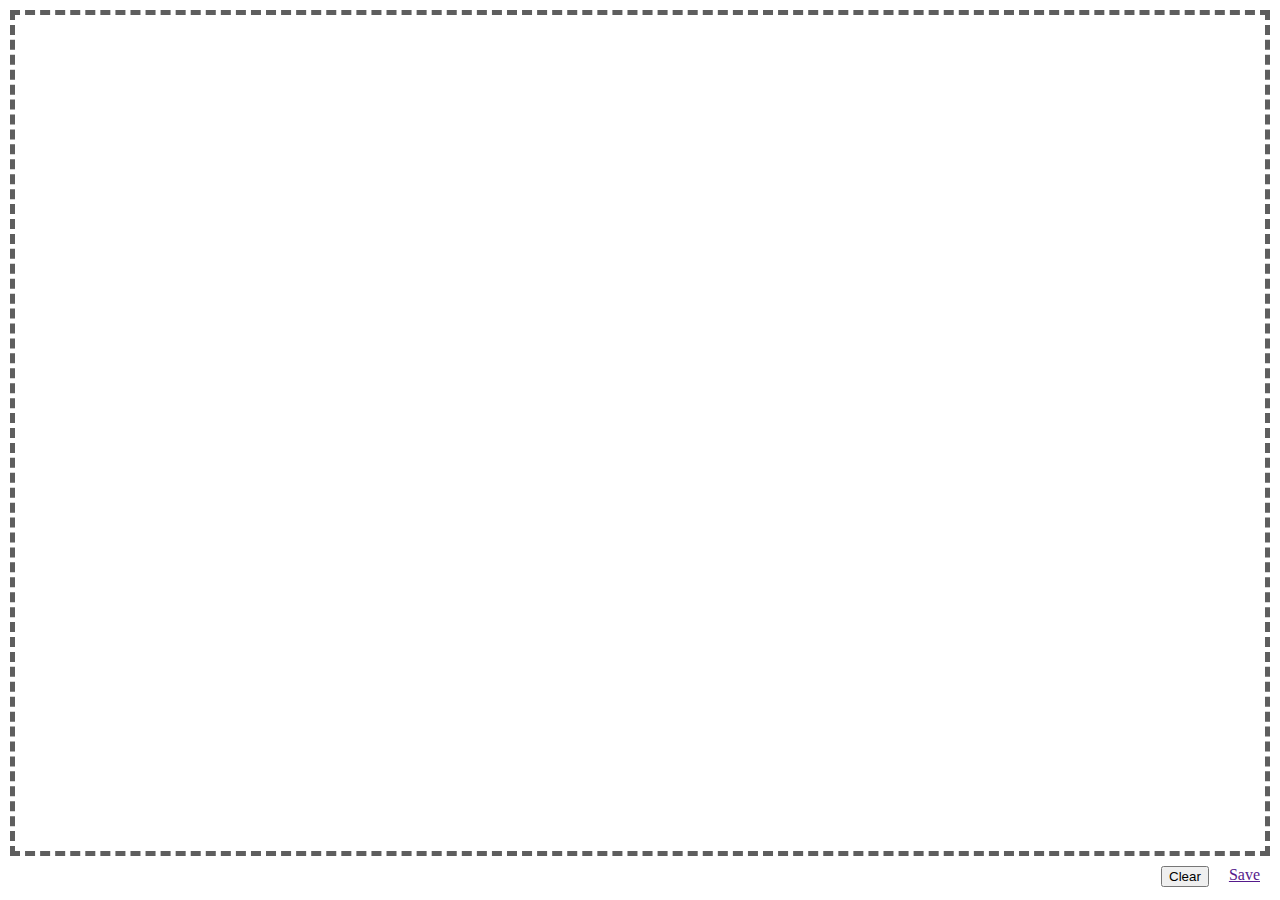
<file: index3.html>
<!DOCTYPE html>
<html lang="en">

<head>
	<meta charset="UTF-8">
	<meta http-equiv="X-UA-Compatible" content="IE=edge">
	<meta name="viewport" content="width=device-width, initial-scale=1.0">
	<title>Canva Paint</title>
	<style>
		html,
		body {
			width: 100%;
			height: 100%;
			padding: 0;
			margin: 0;
		}

		body {
			padding: 10px;
			display: flex;
			flex-direction: column;
		}

		*,
		*::after,
		*::before {
			box-sizing: border-box;
		}

		#sketch {
			border: 5px dashed #5e5e5e;
			flex-grow: 1;
		}

		#canvas {
			width: 100%;
			height: 100%;
		}

		.btn-group {
			padding-top: 10px;
			padding-bottom: 10px;
			display: flex;
			justify-content: end;
		}

		.btn {
			margin-left: 10px;
			margin-right: 10px;
		}
	</style>
</head>

<body>
	<div id="sketch">
		<canvas id="canvas"></canvas>
	</div>
	<div class="btn-group">
		<button class="btn" id="btnClear">Clear</button>
		<a id="btnSave" class="btn" download="manualSignature.jpg" href="">Save</a>
	</div>
	<script>
		(function () {
			const isTouchSupported = (function () {
				return !!('ontouchstart' in window || window.DocumentTouch && document instanceof window.DocumentTouch);
			})();
			const $canvas = document.querySelector('#canvas');
			const $btnClear = document.querySelector('#btnClear');
			const $btnSave = document.querySelector('#btnSave');
			const sketch = document.querySelector('#sketch');

			const ctx = $canvas.getContext('2d');
			const sketchStyle = getComputedStyle(sketch);
			$canvas.width = parseInt(sketchStyle.getPropertyValue('width'));
			$canvas.height = parseInt(sketchStyle.getPropertyValue('height'));

			const mouse = { x: 0, y: 0 };
			const lastMouse = { x: 0, y: 0 };

			function onDraw(e) {
				console.log(e);
				ctx.beginPath();
				ctx.moveTo(lastMouse.x, lastMouse.y);
				ctx.lineTo(mouse.x, mouse.y);
				ctx.closePath();
				ctx.stroke();
			};

			/* Mouse Capturing Work */
			if (isTouchSupported) {
				$canvas.addEventListener('touchmove', function (e) {
					lastMouse.x = mouse.x;
					lastMouse.y = mouse.y;

					mouse.x = e.pageX - this.offsetLeft;
					mouse.y = e.pageY - this.offsetTop;
				}, false);
			} else {
				$canvas.addEventListener('mousemove', function (e) {
					lastMouse.x = mouse.x;
					lastMouse.y = mouse.y;

					mouse.x = e.pageX - this.offsetLeft;
					mouse.y = e.pageY - this.offsetTop;
				}, false);
			}

			/* Drawing on Paint App */
			ctx.lineWidth = 5;
			ctx.lineJoin = 'round';
			ctx.lineCap = 'round';
			ctx.strokeStyle = '#424242';

			if (isTouchSupported) {
				$canvas.addEventListener('touchstart', function (e) {
					$canvas.addEventListener('touchmove', onDraw, false);
				}, false);
				$canvas.addEventListener('touchend', function () {
					$canvas.removeEventListener('touchmove', onDraw, false);
				}, false);
			} else {
				$canvas.addEventListener('mousedown', function (e) {
					$canvas.addEventListener('mousemove', onDraw, false);
				}, false);
				$canvas.addEventListener('mouseup', function () {
					$canvas.removeEventListener('mousemove', onDraw, false);
				}, false);
			}

			$btnClear.addEventListener('click', function (e) {
				ctx.clearRect(0, 0, $canvas.width, $canvas.height);
			});

			$btnSave.addEventListener('click', function (e) {
				e.target.href = canvas.toDataURL("image/jpg");
			});
		}());

	</script>
</body>

</html>
</file>
